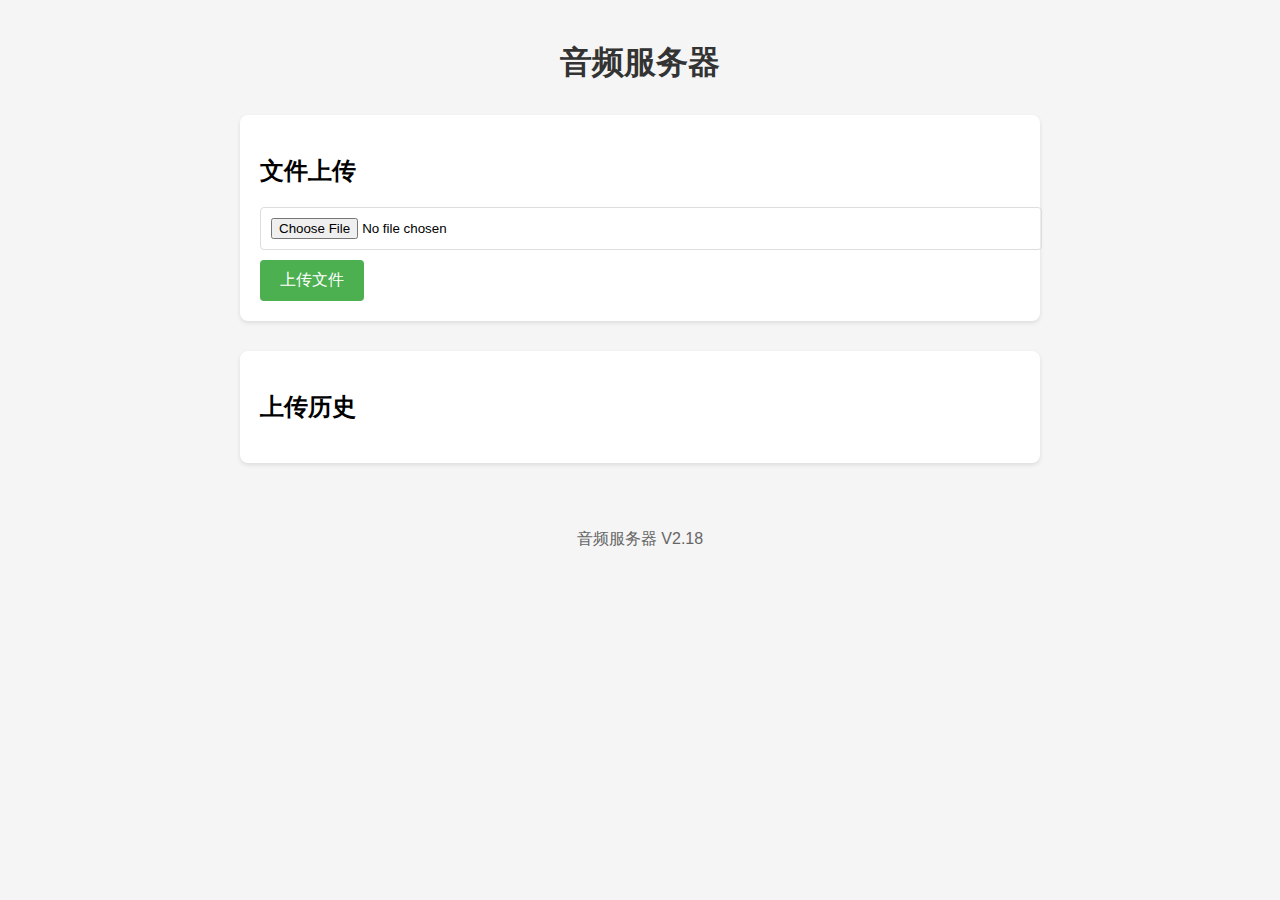
<file: public/index.html>
<!DOCTYPE html>
<html>
<head>
    <title>Audio Server</title>
    <meta charset="UTF-8">
    <style>
        body {
            font-family: 'Microsoft YaHei', '微软雅黑', Arial, sans-serif;
            max-width: 800px;
            margin: 0 auto;
            padding: 20px;
            background: #f5f5f5;
        }

        h1 {
            text-align: center;
            color: #333;
            margin-bottom: 30px;
        }

        .upload-form {
            background: white;
            padding: 20px;
            border-radius: 8px;
            box-shadow: 0 2px 4px rgba(0,0,0,0.1);
            margin-bottom: 30px;
        }

        .upload-form input[type="file"] {
            display: block;
            width: 100%;
            margin-bottom: 10px;
            padding: 10px;
            border: 1px solid #ddd;
            border-radius: 4px;
        }

        .upload-form button {
            background: #4CAF50;
            color: white;
            padding: 10px 20px;
            border: none;
            border-radius: 4px;
            cursor: pointer;
            font-size: 16px;
        }

        .upload-form button:hover {
            background: #45a049;
        }

        .upload-status {
            position: fixed;
            top: 20px;
            right: 20px;
            padding: 15px;
            background: white;
            border-radius: 8px;
            box-shadow: 0 2px 8px rgba(0,0,0,0.2);
            z-index: 1000;
        }

        .upload-history {
            background: white;
            padding: 20px;
            border-radius: 8px;
            box-shadow: 0 2px 4px rgba(0,0,0,0.1);
        }

        .history-item {
            border-bottom: 1px solid #eee;
            padding: 15px 0;
        }

        .history-item:last-child {
            border-bottom: none;
        }

        .history-item p {
            margin: 5px 0;
            color: #666;
        }

        .history-item audio {
            width: 100%;
            margin: 10px 0;
        }

        footer {
            text-align: center;
            margin-top: 30px;
            padding: 20px;
            color: #666;
        }

        @media (max-width: 600px) {
            body {
                padding: 10px;
            }
        }
    </style>
</head>
<body>
    <h1>音频服务器</h1>
    
    <div class="upload-form">
        <h2>文件上传</h2>
        <input type="file" id="fileInput" accept="audio/*" />
        <button onclick="handleUpload()">上传文件</button>
        <div id="uploadStatus"></div>
        <div id="progressBar" style="display:none">
            <div id="progress"></div>
        </div>
        <div id="errorMessage" style="color: red;"></div>
    </div>

    <div id="uploadHistory" class="upload-history">
        <h2>上传历史</h2>
    </div>

    <script>
        // 获取DOM元素
        const uploadStatus = document.getElementById('uploadStatus');
        const progressBar = document.getElementById('progressBar');
        const progress = document.getElementById('progress');
        const errorMessage = document.getElementById('errorMessage');

        // 处理文件上传
        async function handleUpload() {
            const fileInput = document.getElementById('fileInput');
            const file = fileInput.files[0];
            
            if (!file) {
                showError('请选择要上传的文件');
                return;
            }

            // 检查文件类型
            if (!file.type.startsWith('audio/')) {
                showError('只能上传音频文件');
                return;
            }

            // 检查文件大小（100MB限制）
            if (file.size > 100 * 1024 * 1024) {
                showError('文件大小不能超过100MB');
                return;
            }

            try {
                const formData = new FormData();
                formData.append('file', file);

                uploadStatus.textContent = `正在上传: ${file.name}`;
                progressBar.style.display = 'block';
                errorMessage.textContent = '';

                const response = await fetch('/audio/api/upload', {
                    method: 'POST',
                    body: formData
                });

                const result = await response.json();
                
                if (result.code === 200) {
                    uploadStatus.textContent = '上传成功';
                    fileInput.value = ''; // 清空文件选择
                    setTimeout(() => {
                        uploadStatus.textContent = '';
                        progressBar.style.display = 'none';
                    }, 3000);
                } else {
                    showError(result.message || '上传失败');
                }
            } catch (error) {
                console.error('上传失败:', error);
                showError('上传失败，请重试');
            }
        }

        function showError(message) {
            errorMessage.textContent = message;
            uploadStatus.textContent = '';
            progressBar.style.display = 'none';
        }
    </script>

    <footer class="footer">
        <p>音频服务器 V2.18</p>
    </footer>
</body>
</html>
</file>
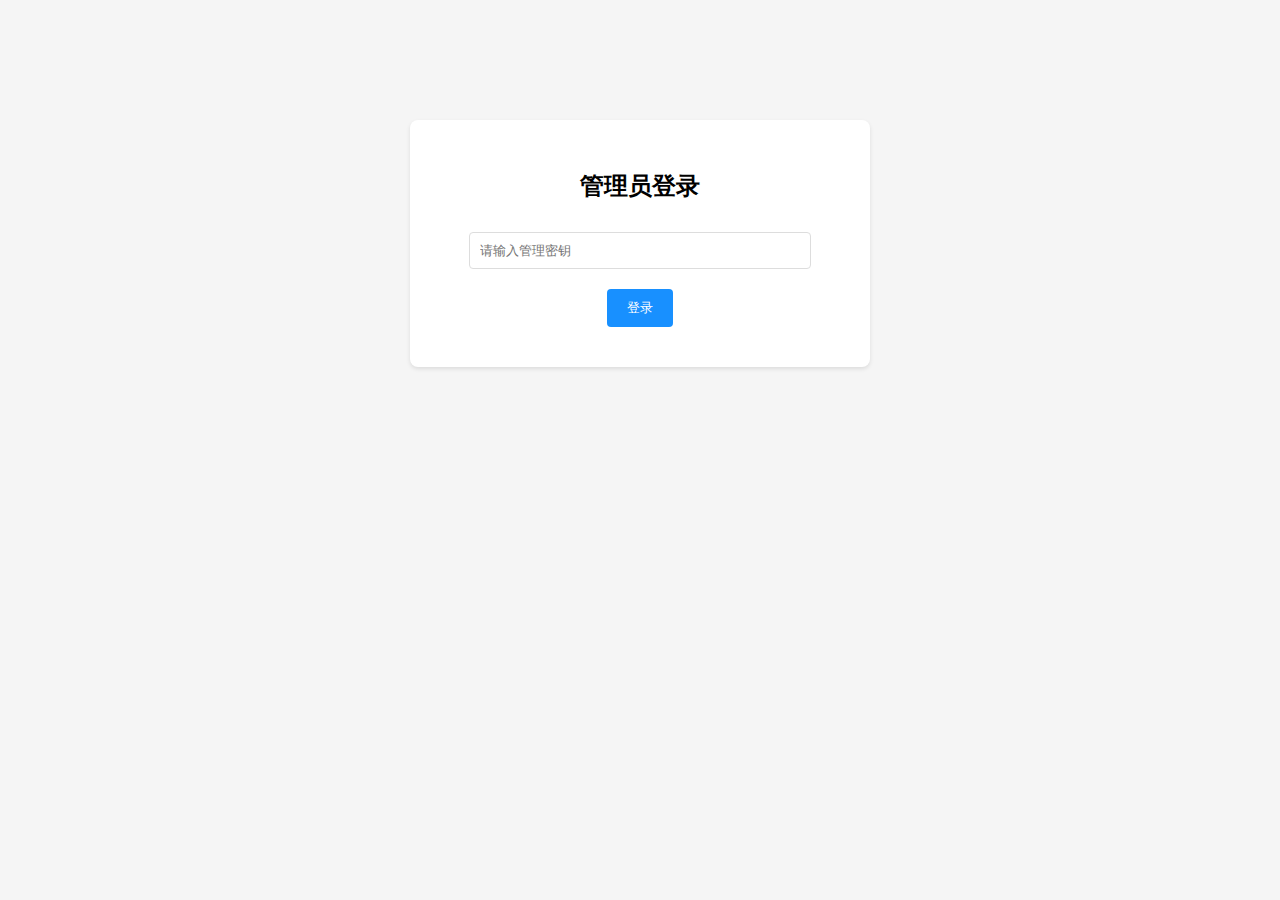
<file: public/admin.html>
<!DOCTYPE html>
<html>
<head>
    <title>音频文件管理系统</title>
    <meta charset="UTF-8">
    <style>
        /* 基础样式 */
        body {
            font-family: 'Microsoft YaHei', Arial, sans-serif;
            margin: 0;
            padding: 20px;
            background: #f5f5f5;
        }
        .container {
            max-width: 1200px;
            margin: 0 auto;
        }
        /* 登录面板样式 */
        #loginPanel {
            background: white;
            padding: 30px;
            border-radius: 8px;
            box-shadow: 0 2px 4px rgba(0,0,0,0.1);
            max-width: 400px;
            margin: 100px auto;
            text-align: center;
        }
        #loginPanel input {
            width: 80%;
            padding: 10px;
            margin: 10px 0;
            border: 1px solid #ddd;
            border-radius: 4px;
        }
        #loginPanel button {
            background: #1890ff;
            color: white;
            border: none;
            padding: 10px 20px;
            border-radius: 4px;
            cursor: pointer;
            margin-top: 10px;
        }
        /* 管理面板样式 */
        #adminPanel {
            background: white;
            padding: 20px;
            border-radius: 8px;
            box-shadow: 0 2px 4px rgba(0,0,0,0.1);
        }
        .header {
            display: flex;
            justify-content: space-between;
            align-items: center;
            margin-bottom: 20px;
        }
        .file-table {
            width: 100%;
            border-collapse: collapse;
        }
        .file-table th, .file-table td {
            padding: 12px;
            text-align: left;
            border-bottom: 1px solid #ddd;
        }
        .file-table th {
            background: #f5f5f5;
        }
        .delete-btn {
            background: #ff4d4f;
            color: white;
            border: none;
            padding: 4px 8px;
            border-radius: 4px;
            cursor: pointer;
        }
    </style>
</head>
<body>
    <div class="container">
        <!-- 登录面板 -->
        <div id="loginPanel">
            <h2>管理员登录</h2>
            <div>
                <input type="password" id="adminKey" placeholder="请输入管理密钥">
                <button onclick="verifyAdmin()">登录</button>
            </div>
            <div id="loginMessage" style="margin-top: 10px; color: red;"></div>
        </div>

        <!-- 管理面板 -->
        <div id="adminPanel" style="display:none">
            <div class="header">
                <h1>音频文件管理系统 <span class="version">V2.18</span></h1>
                <button onclick="logout()" class="logout-btn">登出</button>
            </div>
            
            <!-- 文件列表 -->
            <table class="file-table">
                <thead>
                    <tr>
                        <th>文件名</th>
                        <th>上传时间</th>
                        <th>文件大小</th>
                        <th>操作</th>
                    </tr>
                </thead>
                <tbody id="fileList">
                    <!-- 文件列表将通过 JavaScript 动态填充 -->
                </tbody>
            </table>
        </div>
    </div>

    <script>
        // API路径配置
        const API_PATHS = {
            verify: '/audio/api/admin/verify',
            files: '/audio/api/admin/files',
            delete: '/audio/api/admin/delete'
        };

        // 验证管理员身份
        async function verifyAdmin() {
            const password = document.getElementById('adminKey').value.trim();
            const messageDiv = document.getElementById('loginMessage');
            
            if (!password) {
                messageDiv.textContent = '请输入管理密钥';
                return;
            }

            try {
                const response = await fetch(API_PATHS.verify, {
                    method: 'POST',
                    headers: {
                        'Content-Type': 'application/json'
                    },
                    body: JSON.stringify({ password: password })
                });

                if (response.ok) {
                    // 保存密钥用于后续请求
                    localStorage.setItem('adminKey', password);
                    // 显示管理面板
                    document.getElementById('loginPanel').style.display = 'none';
                    document.getElementById('adminPanel').style.display = 'block';
                    messageDiv.textContent = '';
                    // 加载文件列表
                    loadFiles();
                } else {
                    messageDiv.textContent = '验证失败，请重试';
                    document.getElementById('adminKey').value = '';
                }
            } catch (error) {
                console.error('验证失败:', error);
                messageDiv.textContent = '验证失败，请重试';
            }
        }

        // 加载文件列表
        async function loadFiles() {
            try {
                const adminKey = localStorage.getItem('adminKey');
                if (!adminKey) {
                    console.error('未找到管理密钥');
                    return;
                }

                const response = await fetch(API_PATHS.files, {
                    headers: {
                        'X-Admin-Key': adminKey
                    }
                });
                const data = await response.json();
                
                if (data.code === 200) {
                    renderFileList(data.data);
                } else {
                    alert('获取文件列表失败');
                }
            } catch (error) {
                console.error('加载文件列表失败:', error);
                alert('加载文件列表失败');
            }
        }

        // 渲染文件列表
        function renderFileList(files) {
            const tbody = document.getElementById('fileList');
            tbody.innerHTML = '';
            
            files.forEach(file => {
                const tr = document.createElement('tr');
                tr.innerHTML = `
                    <td>${file.filename}</td>
                    <td>${file.upload_time}</td>
                    <td>${formatFileSize(file.file_size)}</td>
                    <td>
                        <button onclick="playFile('${file.filename}')">播放</button>
                        <button onclick="deleteFile('${file.filename}')" class="delete-btn">删除</button>
                    </td>
                `;
                tbody.appendChild(tr);
            });
        }

        // 格式化文件大小
        function formatFileSize(bytes) {
            if (bytes === 0) return '0 B';
            const k = 1024;
            const sizes = ['B', 'KB', 'MB', 'GB'];
            const i = Math.floor(Math.log(bytes) / Math.log(k));
            return parseFloat((bytes / Math.pow(k, i)).toFixed(2)) + ' ' + sizes[i];
        }

        // 播放文件
        function playFile(filename) {
            const audio = new Audio(`/audio/voice/${filename}`);
            audio.play();
        }

        // 删除文件
        async function deleteFile(filename) {
            if (!confirm(`确定要删除文件 ${filename} 吗？`)) {
                return;
            }
            
            try {
                const adminKey = localStorage.getItem('adminKey');
                if (!adminKey) {
                    console.error('未找到管理密钥');
                    return;
                }

                const response = await fetch(`${API_PATHS.delete}/${filename}`, {
                    method: 'DELETE',
                    headers: {
                        'X-Admin-Key': adminKey
                    }
                });
                
                const data = await response.json();
                if (data.code === 200) {
                    alert('文件删除成功');
                    loadFiles(); // 刷新文件列表
                } else {
                    alert(data.message || '删除文件失败');
                }
            } catch (error) {
                console.error('删除文件失败:', error);
                alert('删除文件失败，请重试');
            }
        }

        // 登出
        function logout() {
            localStorage.removeItem('adminKey');  // 清除存储的密钥
            document.getElementById('loginPanel').style.display = 'block';
            document.getElementById('adminPanel').style.display = 'none';
            document.getElementById('adminKey').value = '';
            document.getElementById('loginMessage').textContent = '';
        }

        // 添加回车键支持
        document.getElementById('adminKey').addEventListener('keypress', function(e) {
            if (e.key === 'Enter') {
                verifyAdmin();
            }
        });
    </script>
</body>
</html>
</file>
